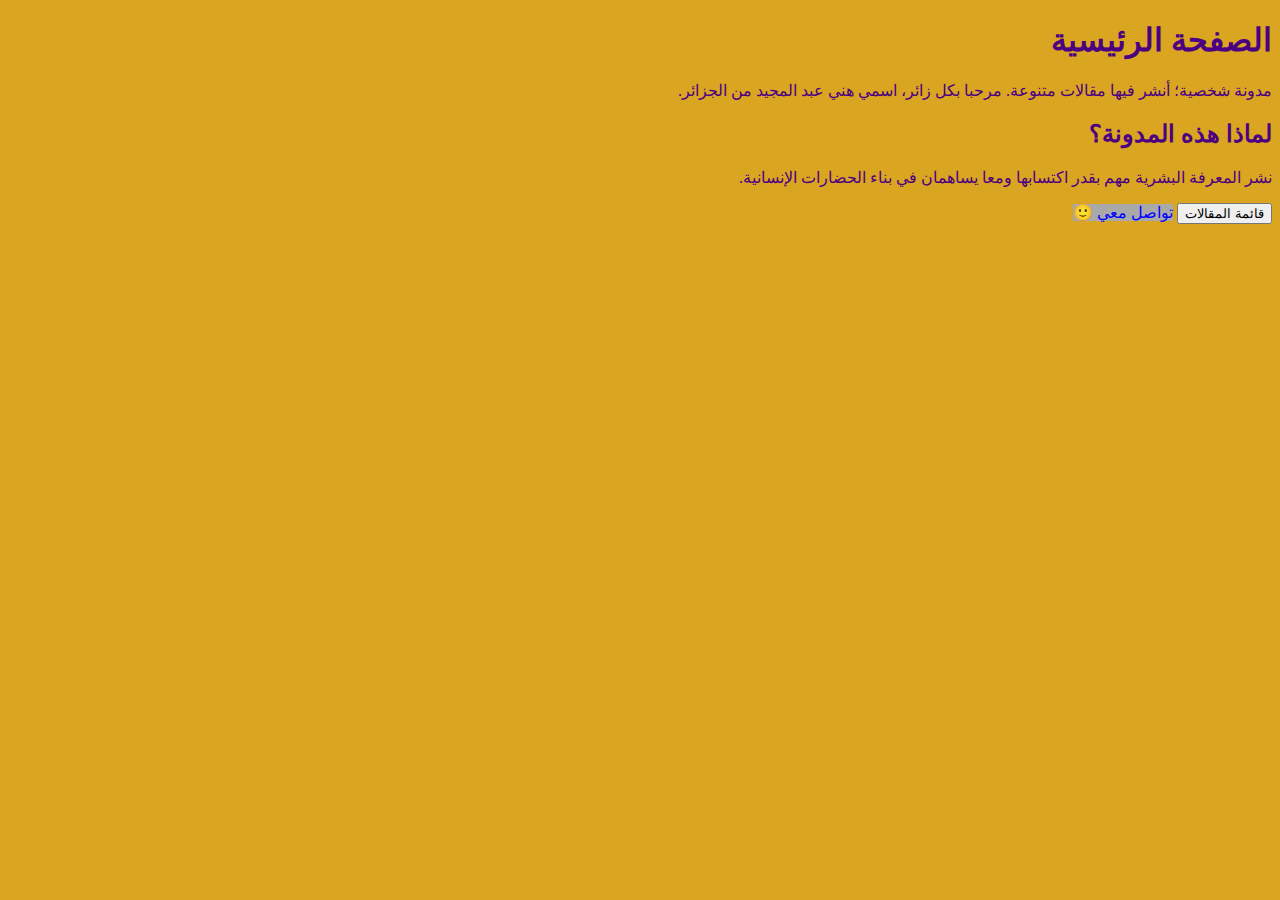
<file: index.html>
<!DOCTYPE html>
<html lang="ar" dir="rtl">
	<head>
		<meta charset="UTF-8">
		<meta name="viewport" content="width=device-width, initial-scale=1.0">
		<link rel="stylesheet" href="stylesheet.css">
		<title>هني عبد المجيد</title>
	</head>
	<body>
	
		<h1>الصفحة الرئيسية</h1>
		<p>مدونة شخصية؛ أنشر فيها مقالات متنوعة. مرحبا بكل زائر، اسمي هني عبد المجيد من الجزائر.</p>
		<h2>لماذا هذه المدونة؟</h2>
		<p>نشر المعرفة البشرية مهم بقدر اكتسابها ومعا يساهمان في بناء الحضارات الإنسانية.</p>
		<input type="button" onclick="document.location='articleslist.html'" value="قائمة المقالات">
		<a href="https://groups.google.com/g/gdiscourd" target="_blank">تواصل معي &#128578;</a>
	</body>
</html>
</file>
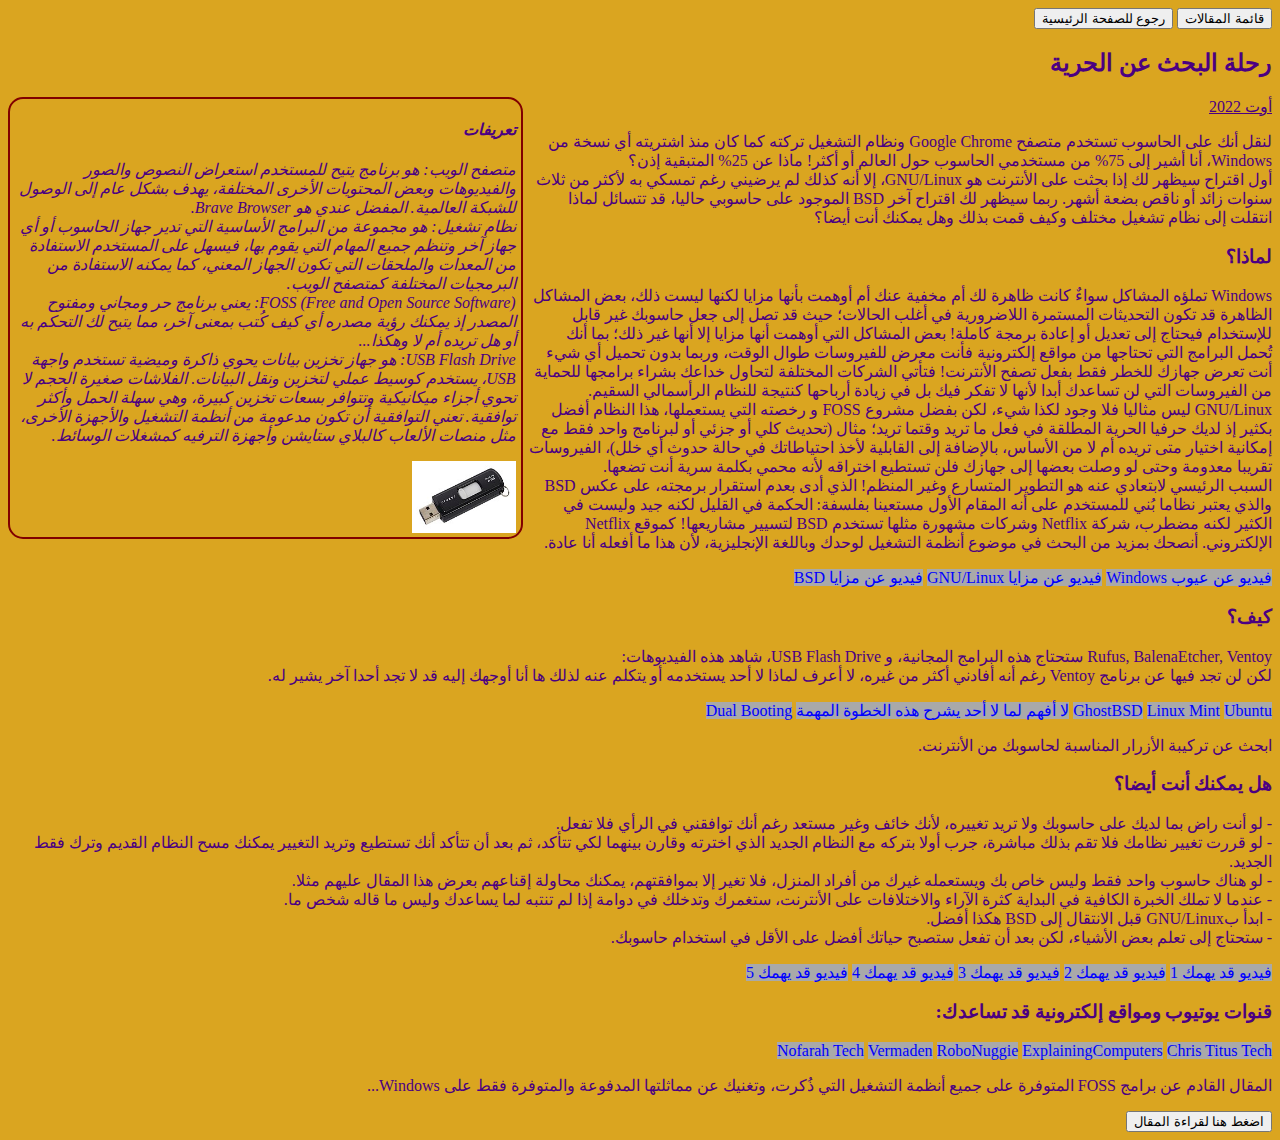
<file: article1.html>
<!DOCTYPE html>
<html lang="ar" dir="rtl">
	<head>
		<meta charset="UTF-8">
		<meta name="viewport" content="width=device-width, initial-scale=1.0">
		<link rel="stylesheet" href="stylesheet.css">
		<title>هني عبد المجيد</title>
	</head>
	<body>
		<input type="button" onclick="document.location='articleslist.html'" value="قائمة المقالات">
		<input type="button" onclick="document.location='index.html'" value="رجوع للصفحة الرئيسية">
		<h2>رحلة البحث عن الحرية</h2>
		<aside>
			<h4>تعريفات</h4>
			<p>متصفح الويب: هو برنامج يتيح للمستخدم استعراض النصوص والصور والفيديوهات وبعض المحتويات الأخرى المختلفة، يهدف بشكل عام إلى الوصول للشبكة العالمية. المفضل عندي هو Brave Browser.<br>
نظام تشغيل: هو مجموعة من البرامج الأساسية التي تدير جهاز الحاسوب أو أي جهاز آخر وتنظم جميع المهام التي يقوم بها، فيسهل على المستخدم الاستفادة من المعدات والملحقات التي تكون الجهاز المعني، كما يمكنه الاستفادة من البرمجيات المختلفة كمتصفح الويب.<br>
FOSS (Free and Open Source Software): يعني برنامج حر ومجاني ومفتوح المصدر إذ يمكنك رؤية مصدره أي كيف كُتب بمعنى آخر، مما يتيح لك التحكم به أو هل تريده أم لا وهكذا...<br>
USB Flash Drive: هو جهاز تخزين بيانات يحوي ذاكرة وميضية تستخدم واجهة USB، يستخدم كوسيط عملي لتخزين ونقل البيانات. الفلاشات صغيرة الحجم لا تحوي أجزاء ميكانيكية وتتوافر بسعات تخزين كبيرة، وهي سهلة الحمل وأكثر توافقية. تعني التوافقية أن تكون مدعومة من أنظمة التشغيل واﻷجهزة الأخرى، مثل منصات الألعاب كالبلاي ستايشن وأجهزة الترفيه كمشغلات الوسائط.</p>
			<img src="usbflashdrive.jpg" alt="USB Flash Drive" width="104" height="72">
		</aside>
		<p><ins>أوت 2022</ins><p>
		<p>لنقل أنك على الحاسوب تستخدم متصفح Google Chrome ونظام التشغيل تركته كما كان منذ اشتريته أي نسخة من Windows، أنا أشير إلى 75% من مستخدمي الحاسوب حول العالم أو أكثر! ماذا عن 25% المتبقية إذن؟<br>
أول اقتراح سيظهر لك إذا بحثت على الأنترنت هو GNU/Linux، إلا أنه كذلك لم يرضيني رغم تمسكي به لأكثر من ثلاث سنوات زائد أو ناقص بضعة أشهر. ربما سيظهر لك اقتراح آخر BSD الموجود على حاسوبي حاليا، قد تتسائل لماذا انتقلت إلى نظام تشغيل مختلف وكيف قمت بذلك وهل يمكنك أنت أيضا؟<br></p>
		<h3>لماذا؟</h3>
		<p>Windows تملؤه المشاكل سواءٌ كانت ظاهرة لك أم مخفية عنك أم أوهمت بأنها مزايا لكنها ليست ذلك، بعض المشاكل الظاهرة قد تكون التحديثات المستمرة اللاضرورية في أغلب الحالات؛ حيث قد تصل إلى جعل حاسوبك غير قابل للإستخدام فيحتاج إلى تعديل أو إعادة برمجة كاملة! بعض المشاكل التي أوهمت أنها مزايا إﻻ أنها غير ذلك؛ بما أنك تُحمل البرامج التي تحتاجها من مواقع إلكترونية فأنت معرض للفيروسات طوال الوقت، وربما بدون تحميل أي شيء أنت تعرض جهازك للخطر فقط بفعل تصفح الأنترنت! فتأتي الشركات المختلفة لتحاول خداعك بشراء برامجها للحماية من الفيروسات التي لن تساعدك أبدا لأنها لا تفكر فيك بل في زيادة أرباحها كنتيجة للنظام الرأسمالي السقيم. <br>
GNU/Linux ليس مثاليا فلا وجود لكذا شيء، لكن بفضل مشروع FOSS و رخصته التي يستعملها، هذا النظام أفضل بكثير إذ لديك حرفيا الحرية المطلقة في فعل ما تريد وقتما تريد؛ مثال (تحديث كلي أو جزئي أو لبرنامج واحد فقط مع إمكانية اختيار متى تريده أم لا من الأساس، بالإضافة إلى القابلية لأخذ احتياطاتك في حالة حدوث أي خلل)، الفيروسات تقريبا معدومة وحتى لو وصلت بعضها إلى جهازك فلن تستطيع اختراقه لأنه محمي بكلمة سرية أنت تضعها.<br>
السبب الرئيسي لابتعادي عنه هو التطوير المتسارع وغير المنظم! الذي أدى بعدم استقرار برمجته،  على عكس BSD والذي يعتبر نظاما بُني للمستخدم على أنه المقام الأول مستعينا بفلسفة: الحكمة في القليل لكنه جيد وليست في الكثير لكنه مضطرب، شركة Netflix وشركات مشهورة مثلها تستخدم BSD لتسيير مشاريعها! كموقع Netflix الإلكتروني.
أنصحك بمزيد من البحث في موضوع أنظمة التشغيل لوحدك وباللغة الإنجليزية، لأن هذا ما أفعله أنا عادة.</p>
		<a href="https://youtu.be/TMeeryVlGAY" target="_blank">فيديو عن عيوب Windows</a>
		<a href="https://youtu.be/s5QGZ-DBYGs" target="_blank">فيديو عن مزايا GNU/Linux</a>
		<a href="https://youtu.be/x739iPPbAAc" target="_blank">فيديو عن مزايا BSD</a>
		<h3>كيف؟</h3>
		<p>Rufus, BalenaEtcher, Ventoy ستحتاج هذه البرامج المجانية، و USB Flash Drive، شاهد هذه الفيديوهات:<br>
لكن لن تجد فيها عن برنامج Ventoy رغم أنه أفادني أكثر من غيره، لا أعرف لماذا لا أحد يستخدمه أو يتكلم عنه لذلك ها أنا أوجهك إليه قد لا تجد أحدا آخر يشير له.</p>
		<a href="https://youtu.be/OD5zOxDcItU" target="_blank">GhostBSD</a>
		<a href="https://youtu.be/eI7QQqnV1P8" target="_blank">Linux Mint</a>
		<a href="https://youtu.be/XKy0tUcFQh0" target="_blank">Ubuntu</a>
		<a href="https://youtu.be/keS2JQvadCY" target="_blank">لا أفهم لما لا أحد يشرح هذه الخطوة المهمة</a>
		<a href="https://youtu.be/VaIgbTOvAd0" target="_blank">Dual Booting</a><br>
		<p>ابحث عن تركيبة الأزرار المناسبة لحاسوبك من الأنترنت.</p>
		<h3>هل يمكنك أنت أيضا؟</h3>
		<p>- لو أنت راض بما لديك على حاسوبك ولا تريد تغييره، لأنك خائف وغير مستعد رغم أنك توافقني في الرأي فلا تفعل.<br>
- لو قررت تغيير نظامك فلا تقم بذلك مباشرة، جرب أولا بتركه مع النظام الجديد الذي اخترته وقارن بينهما لكي تتأكد، ثم بعد أن تتأكد أنك تستطيع وتريد التغيير يمكنك مسح النظام القديم وترك فقط الجديد.<br>
- لو هناك حاسوب واحد فقط وليس خاص بك ويستعمله غيرك من أفراد المنزل، فلا تغير إلا بموافقتهم، يمكنك محاولة إقناعهم بعرض هذا المقال عليهم مثلا.<br>
- عندما لا تملك الخبرة الكافية في البداية كثرة الآراء والاختلافات على الأنترنت، ستغمرك وتدخلك في دوامة إذا لم تنتبه لما يساعدك وليس ما قاله شخص ما.<br>
- ابدأ بGNU/Linux قبل الانتقال إلى BSD هكذا أفضل.<br>
- ستحتاج إلى تعلم بعض الأشياء، لكن بعد أن تفعل ستصبح حياتك أفضل على الأقل في استخدام حاسوبك.</p>
		<a href="https://youtu.be/590tpV3zmBY" target="_blank">فيديو قد يهمك 1</a>
		<a href="https://youtu.be/wcdquhB6hT8" target="_blank">فيديو قد يهمك 2</a>
		<a href="https://youtu.be/UsOThjo4iF4" target="_blank">فيديو قد يهمك 3</a>
		<a href="https://youtu.be/DGFqnLTVNco" target="_blank">فيديو قد يهمك 4</a>
		<a href="https://youtu.be/tA9zKvI0P6k" target="_blank">فيديو قد يهمك 5</a>
		<h3>قنوات يوتيوب ومواقع إلكترونية قد تساعدك:</h3>
		<a href="https://www.youtube.com/NofarahTech" target="_blank">Nofarah Tech</a>
		<a href="https://vermaden.wordpress.com/" target="_blank">Vermaden</a>
		<a href="https://www.youtube.com/RoboNuggie" target="_blank">RoboNuggie</a>
		<a href="https://www.youtube.com/explainingcomputers" target="_blank">ExplainingComputers</a>
		<a href="https://www.youtube.com/ChrisTitusTech" target="_blank">Chris Titus Tech</a>
		<p>المقال القادم عن برامج FOSS المتوفرة على جميع أنظمة التشغيل التي ذُكرت، وتغنيك عن مماثلتها المدفوعة والمتوفرة فقط على Windows...</p>
		<input type="button" onclick="document.location='article2.html'" value="اضغط هنا لقراءة المقال">
	</body>
</html>
</file>
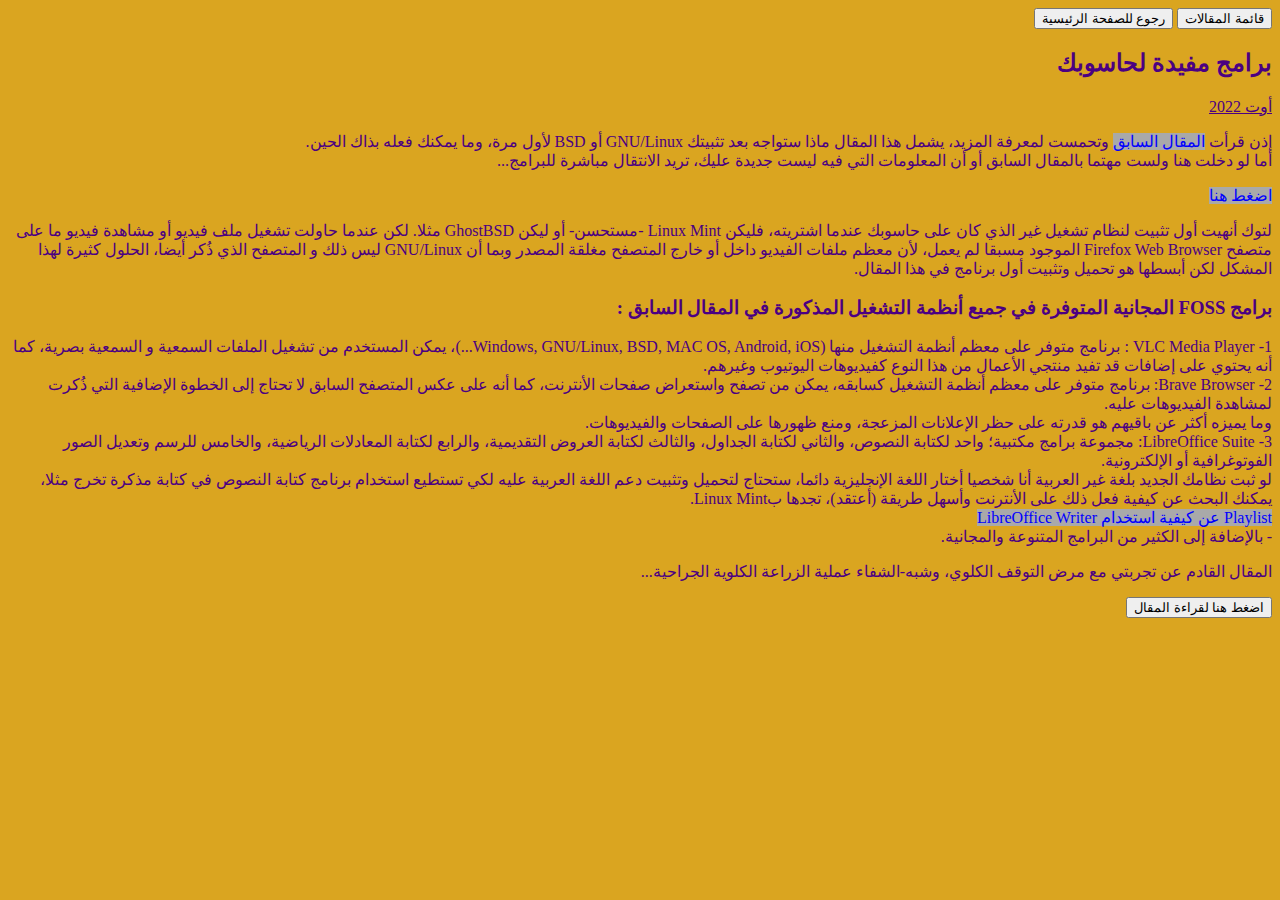
<file: article2.html>
<!DOCTYPE html>
<html lang="ar" dir="rtl">
	<head>
		<meta charset="UTF-8">
		<meta name="viewport" content="width=device-width, initial-scale=1.0">
		<link rel="stylesheet" href="stylesheet.css">
		<title>هني عبد المجيد</title>
	</head>
	<body>
		<input type="button" onclick="document.location='articleslist.html'" value="قائمة المقالات">
		<input type="button" onclick="document.location='index.html'" value="رجوع للصفحة الرئيسية">
		<h2>برامج مفيدة لحاسوبك</h2>
		<p><ins>أوت 2022</ins></p>
		<p>إذن قرأت <a href="article1.html">المقال السابق</a> وتحمست لمعرفة المزيد، يشمل هذا المقال ماذا ستواجه بعد تثبيتك GNU/Linux أو BSD لأول مرة، وما يمكنك فعله بذاك الحين.<br>
أما لو دخلت هنا ولست مهتما بالمقال السابق أو أن المعلومات التي فيه ليست جديدة عليك، تريد الانتقال مباشرة للبرامج...</p>
		<a href="#FOSS">اضغط هنا</a>
		<p>لتوك أنهيت أول تثبيت لنظام تشغيل غير الذي كان على حاسوبك عندما اشتريته، فليكن Linux Mint -مستحسن- أو ليكن GhostBSD مثلا. لكن عندما حاولت تشغيل ملف فيديو أو مشاهدة فيديو ما على متصفح Firefox Web Browser الموجود مسبقا لم يعمل،  لأن معظم ملفات الفيديو داخل أو خارج المتصفح مغلقة المصدر وبما أن GNU/Linux ليس ذلك و المتصفح الذي ذُكر أيضا، الحلول كثيرة لهذا المشكل لكن أبسطها هو تحميل وتثبيت أول برنامج في هذا المقال.</p>
		<h3 id="FOSS">برامج FOSS المجانية المتوفرة في جميع أنظمة التشغيل المذكورة في المقال السابق :</h3>
		<p>1- VLC Media Player : برنامج متوفر على معظم أنظمة التشغيل منها (Windows, GNU/Linux, BSD, MAC OS, Android, iOS...)، يمكن المستخدم من تشغيل الملفات السمعية و السمعية بصرية، كما أنه يحتوي على إضافات قد تفيد منتجي الأعمال من هذا النوع كفيديوهات اليوتيوب وغيرهم.<br>
2- Brave Browser: برنامج متوفر على معظم أنظمة التشغيل كسابقه، يمكن من تصفح واستعراض صفحات الأنترنت، كما أنه على عكس المتصفح السابق لا تحتاج إلى الخطوة الإضافية التي ذُكرت لمشاهدة الفيديوهات عليه. <br>وما يميزه أكثر عن باقيهم هو قدرته على حظر الإعلانات المزعجة، ومنع ظهورها على الصفحات والفيديوهات.<br>
3- LibreOffice Suite: مجموعة برامج مكتبية؛ واحد لكتابة النصوص، والثاني لكتابة الجداول، والثالث لكتابة العروض التقديمية، والرابع لكتابة المعادلات الرياضية، والخامس للرسم وتعديل الصور الفوتوغرافية أو الإلكترونية.<br>
لو ثبت نظامك الجديد بلغة غير العربية أنا شخصيا أختار اللغة الإنجليزية دائما، ستحتاج لتحميل وتثبيت دعم اللغة العربية عليه لكي تستطيع استخدام برنامج كتابة النصوص في كتابة مذكرة تخرج مثلا، يمكنك البحث عن كيفية فعل ذلك على الأنترنت وأسهل طريقة (أعتقد)، تجدها بLinux Mint.<br>
		<a href="https://youtube.com/playlist?list=PL94682FC0D2ADF410" target="_blank">Playlist عن كيفية استخدام LibreOffice Writer</a><br>
- بالإضافة إلى الكثير من البرامج المتنوعة والمجانية.</p>
		<p>المقال القادم عن تجربتي مع مرض التوقف الكلوي، وشبه-الشفاء عملية الزراعة الكلوية الجراحية...</p>
		<input type="button" onclick="document.location='article3.html'" value="اضغط هنا لقراءة المقال">
	</body>
</html>
</file>
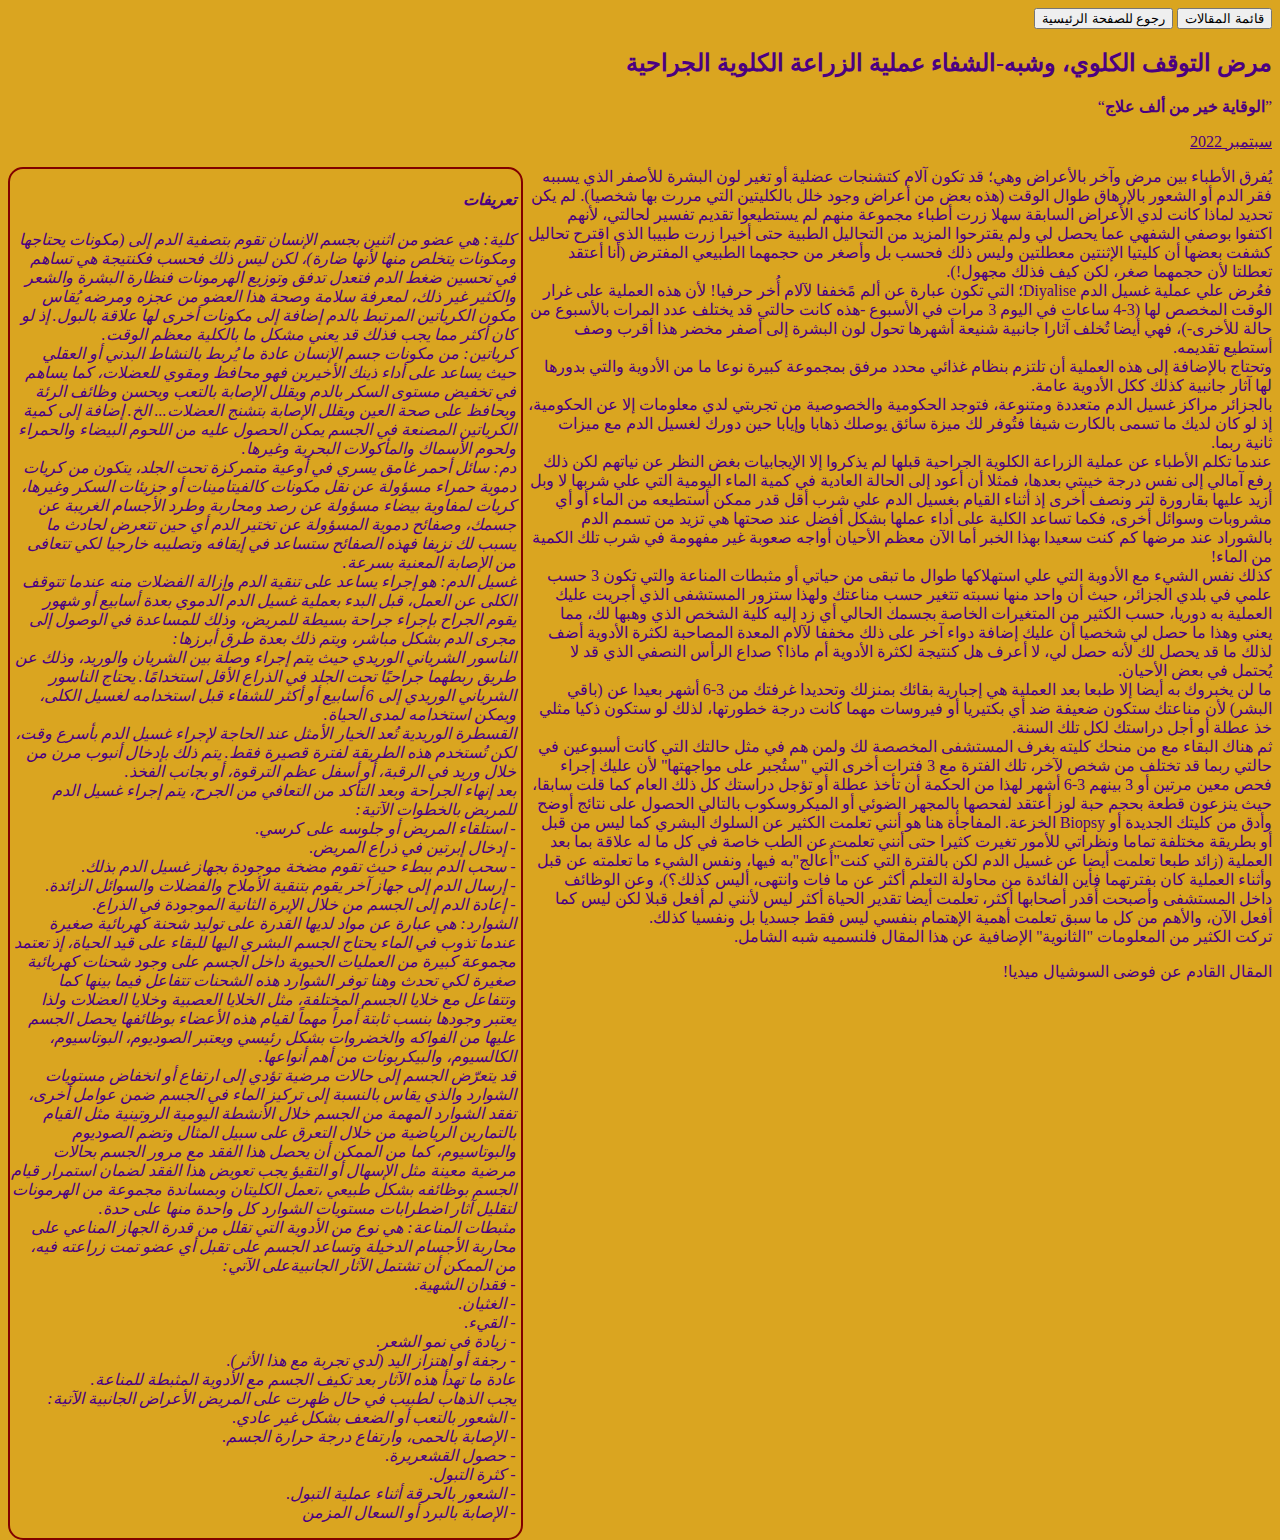
<file: article3.html>
<!DOCTYPE html>
<html lang="ar" dir="rtl">
	<head>
		<meta charset="UTF-8">
		<meta name="viewport" content="width=device-width, initial-scale=1.0">
		<link rel="stylesheet" href="stylesheet.css">
		<title>هني عبد المجيد</title>
	</head>
	<body>
		<input type="button" onclick="document.location='articleslist.html'" value="قائمة المقالات">
		<input type="button" onclick="document.location='index.html'" value="رجوع للصفحة الرئيسية">
		<h2>مرض التوقف الكلوي، وشبه-الشفاء عملية الزراعة الكلوية الجراحية</h2>
			<q><b>الوقاية خير من ألف علاج</b></q>
		<p><ins>سبتمبر 2022</ins></p>
		<aside>
			<h4>تعريفات</h4>
			<p>كلية: هي عضو من اثنين بجسم الإنسان تقوم بتصفية الدم إلى (مكونات يحتاجها ومكونات يتخلص منها لأنها ضارة)، لكن ليس ذلك فحسب فكنتيجة هي تساهم في تحسين ضغط الدم فتعدل تدفق وتوزيع الهرمونات فنظارة البشرة والشعر والكثير غير ذلك، لمعرفة سلامة وصحة هذا العضو من عجزه ومرضه يُقاس مكون الكرياتين المرتبط بالدم إضافة إلى مكونات أخرى لها علاقة بالبول. إذ لو كان أكثر مما يجب فذلك قد يعني مشكل ما بالكلية معظم الوقت.<br>
كرياتين: من مكونات جسم الإنسان عادة ما يُربط بالنشاط البدني أو العقلي حيث يساعد على أداء ذينك الأخيرين فهو محافظ ومقوي للعضلات، كما يساهم في تخفيض مستوى السكر بالدم ويقلل الإصابة بالتعب ويحسن وظائف الرئة ويحافظ على صحة العين ويقلل الإصابة بتشنج العضلات... الخ. إضافة إلى كمية الكرياتين المصنعة في الجسم يمكن الحصول عليه من اللحوم البيضاء والحمراء ولحوم الأسماك والمأكولات البحرية وغيرها.<br>
دم: سائل أحمر غامق يسري في أوعية متمركزة تحت الجلد، يتكون من كريات دموية حمراء مسؤولة عن نقل مكونات كالفيتامينات أو جزيئات السكر وغيرها، كريات لمفاوية بيضاء مسؤولة عن رصد ومحاربة وطرد الأجسام الغريبة عن جسمك، وصفائح دموية المسؤولة عن تختير الدم أي حين تتعرض لحادث ما يسبب لك نزيفا فهذه الصفائح ستساعد في إيقافه وتصليبه خارجيا لكي تتعافى من الإصابة المعنية بسرعة.<br>
غسيل الدم: هو إجراء يساعد على تنقية الدم وإزالة الفضلات منه عندما تتوقف الكلى عن العمل، قبل البدء بعملية غسيل الدم الدموي بعدة أسابيع أو شهور يقوم الجراح بإجراء جراحة بسيطة للمريض، وذلك للمساعدة في الوصول إلى مجرى الدم بشكل مباشر، ويتم ذلك بعدة طرق أبرزها:<br>
الناسور الشرياني الوريدي حيث يتم إجراء وصلة بين الشريان والوريد، وذلك عن طريق ربطهما جراحيًا تحت الجلد في الذراع الأقل استخدامًا. يحتاج الناسور الشرياني الوريدي إلى 6 أسابيع أو أكثر للشفاء قبل استخدامه لغسيل الكلى، ويمكن استخدامه لمدى الحياة.<br>
القسطرة الوريدية تُعد الخيار الأمثل عند الحاجة لإجراء غسيل الدم بأسرع وقت، لكن تُستخدم هذه الطريقة لفترة قصيرة فقط. يتم ذلك بإدخال أنبوب مرن من خلال وريد في الرقبة، أو أسفل عظم الترقوة، أو بجانب الفخذ.<br>
بعد إنهاء الجراحة وبعد التأكد من التعافي من الجرح، يتم إجراء غسيل الدم للمريض بالخطوات الآتية:<br>
- استلقاء المريض أو جلوسه على كرسي.<br>
- إدخال إبرتين في ذراع المريض.<br>
- سحب الدم ببطء حيث تقوم مضخة موجودة بجهاز غسيل الدم بذلك.<br>
- إرسال الدم إلى جهاز آخر يقوم بتنقية الأملاح والفضلات والسوائل الزائدة.<br>
- إعادة الدم إلى الجسم من خلال الإبرة الثانية الموجودة في الذراع.<br>
الشوارد: هي عبارة عن مواد لديها القدرة على توليد شحنة كهربائية صغيرة عندما تذوب في الماء يحتاج الجسم البشري اليها للبقاء على قيد الحياة، إذ تعتمد مجموعة كبيرة من العمليات الحيوية داخل الجسم على وجود شحنات كهربائية صغيرة لكي تحدث وهنا توفر الشوارد هذه الشحنات تتفاعل فيما بينها كما وتتفاعل مع خلايا الجسم المختلفة، مثل الخلايا العصبية وخلايا العضلات ولذا يعتبر وجودها بنسب ثابتة أمراً مهماً لقيام هذه الأعضاء بوظائفها يحصل الجسم عليها من الفواكه والخضروات بشكل رئيسي ويعتبر الصوديوم، البوتاسيوم، الكالسيوم، والبيكربونات من أهم أنواعها.<br>
قد يتعرّض الجسم إلى حالات مرضية تؤدي إلى ارتفاع أو انخفاض مستويات الشوارد والذي يقاس بالنسبة إلى تركيز الماء في الجسم ضمن عوامل أخرى، تفقد الشوارد المهمة من الجسم خلال الأنشطة اليومية الروتينية مثل القيام بالتمارين الرياضية من خلال التعرق على سبيل المثال وتضم الصوديوم والبوتاسيوم، كما من الممكن أن يحصل هذا الفقد مع مرور الجسم بحالات مرضية معينة مثل الإسهال أو التقيؤ يجب تعويض هذا الفقد لضمان استمرار قيام الجسم بوظائفه بشكل طبيعي ،تعمل الكليتان وبمساندة مجموعة من الهرمونات لتقليل آثار اضطرابات مستويات الشوارد كل واحدة منها على حدة.<br>
مثبطات المناعة: هي نوع من الأدوية التي تقلل من قدرة الجهاز المناعي على محاربة الأجسام الدخيلة وتساعد الجسم على تقبل أي عضو تمت زراعته فيه، من الممكن أن تشتمل الآثار الجانبيةعلى الآتي:<br>
- فقدان الشهية.<br>
- الغثيان.<br> 
- القيء.<br> 
- زيادة في نمو الشعر.<br> 
- رجفة أو اهتزاز اليد (لدي تجربة مع هذا الأثر).<br> 
عادة ما تهدأ هذه الآثار بعد تكيف الجسم مع الأدوية المثبطة للمناعة.<br>
يجب الذهاب لطبيب في حال ظهرت على المريض الأعراض الجانبية الآتية:<br>
- الشعور بالتعب أو الضعف بشكل غير عادي.<br>
- الإصابة بالحمى، وارتفاع درجة حرارة الجسم.<br>
- حصول القشعريرة.<br>
- كثرة التبول.<br>
- الشعور بالحرقة أثناء عملية التبول.<br>
- الإصابة بالبرد أو السعال المزمن</p>
		</aside>
		<p>يُفرق الأطباء بين مرض وآخر باﻷعراض وهي؛ قد تكون آلام كتشنجات عضلية أو تغير لون البشرة للأصفر  الذي يسببه فقر الدم أو الشعور بالإرهاق طوال الوقت (هذه بعض من أعراض وجود خلل بالكليتين التي مررت بها شخصيا). لم يكن تحديد لماذا كانت لدي الأعراض السابقة سهلا زرت أطباء مجموعة منهم لم يستطيعوا تقديم تفسير لحالتي، لأنهم اكتفوا بوصفي الشفهي عما يحصل لي ولم يقترحوا المزيد من التحاليل الطبية حتى أخيرا زرت طبيبا الذي اقترح تحاليل كشفت بعضها أن كليتيا الإثنتين معطلتين وليس ذلك فحسب بل وأصغر من حجمهما الطبيعي المفترض (أنا أعتقد تعطلتا لأن حجمهما صغر، لكن كيف فذلك مجهول!).<br>
فعُرض علي عملية غسيل الدم Diyalise؛ التي تكون عبارة عن ألم مًخففا لآلام أُخر حرفيا! ﻷن هذه العملية على غرار الوقت المخصص لها (3-4 ساعات في اليوم 3 مرات في الأسبوع -هذه كانت حالتي قد يختلف عدد المرات بالأسبوع من حالة للأخرى-)، فهي أيضا تُخلف آثارا جانبية شنيعة أشهرها تحول لون البشرة إلى أصفر مخضر هذا أقرب وصف أستطيع تقديمه.<br>
وتحتاج بالإضافة إلى هذه العملية أن تلتزم بنظام غذائي محدد مرفق بمجموعة كبيرة نوعا ما من الأدوية والتي بدورها لها آثار جانبية كذلك ككل الأدوية عامة.<br>
بالجزائر مراكز غسيل الدم متعددة ومتنوعة، فتوجد الحكومية والخصوصية من تجربتي لدي معلومات إلا عن الحكومية، إذ لو كان لديك ما تسمى بالكارت شيفا فتُوفر لك ميزة سائق يوصلك ذهابا وإيابا حين دورك لغسيل الدم مع ميزات ثانية ربما.<br>
عندما تكلم الأطباء عن عملية الزراعة الكلوية الجراحية قبلها لم يذكروا إلا الإيجابيات بغض النظر عن نياتهم لكن ذلك رفع آمالي إلى نفس درجة خيبتي بعدها، فمثلا أن أعود إلى الحالة العادية في كمية الماء اليومية التي علي شربها لا وبل أزيد عليها بقارورة لتر ونصف أخرى إذ أثناء القيام بغسيل الدم علي شرب أقل قدر ممكن أستطيعه من الماء أو أي مشروبات وسوائل أخرى، فكما تساعد الكلية على أداء عملها بشكل أفضل عند صحتها هي تزيد من تسمم الدم بالشوراد عند مرضها كم كنت سعيدا بهذا الخبر أما الآن معظم الأحيان أواجه صعوبة غير مفهومة في شرب تلك الكمية من الماء!<br>
كذلك نفس الشيء مع الأدوية التي علي استهلاكها طوال ما تبقى من حياتي أو مثبطات المناعة والتي تكون 3 حسب علمي في بلدي الجزائر، حيث أن واحد منها نسبته تتغير حسب مناعتك ولهذا  ستزور المستشفى الذي أجريت عليك العملية به دوريا، حسب الكثير من المتغيرات الخاصة بجسمك الحالي أي زد إليه كلية الشخص الذي وهبها لك، مما يعني وهذا ما حصل لي شخصيا أن عليك إضافة دواء آخر على ذلك مخففا ﻵلام المعدة المصاحبة لكثرة الأدوية أضف لذلك ما قد يحصل لك لأنه حصل لي، لا أعرف هل كنتيجة لكثرة الأدوية أم ماذا؟  صداع الرأس النصفي الذي قد لا يُحتمل في بعض الأحيان.<br>
ما لن يخبروك به أيضا إلا طبعا بعد العملية هي إجبارية بقائك بمنزلك وتحديدا غرفتك من 3-6 أشهر بعيدا عن (باقي البشر) لأن مناعتك ستكون ضعيفة ضد أي بكتيريا أو فيروسات مهما كانت درجة خطورتها، لذلك لو ستكون ذكيا مثلي خذ عطلة أو أجل دراستك لكل تلك السنة.<br>
ثم هناك البقاء مع من منحك كليته بغرف المستشفى المخصصة لك ولمن هم في مثل حالتك التي كانت أسبوعين في حالتي ربما قد تختلف من شخص لآخر، تلك الفترة مع 3 فترات أخرى التي "ستُجبر على مواجهتها" لأن عليك إجراء فحص معين مرتين أو 3 بينهم 3-6 أشهر لهذا من الحكمة أن تأخذ عطلة أو تؤجل دراستك كل ذلك العام كما قلت سابقا، حيث ينزعون قطعة بحجم حبة لوز أعتقد لفحصها بالمجهر الضوئي أو الميكروسكوب بالتالي الحصول على نتائج أوضح وأدق من كليتك الجديدة أو Biopsy الخزعة. المفاجأة هنا هو أنني تعلمت الكثير عن السلوك البشري كما ليس من قبل أو بطريقة مختلفة تماما ونظراتي للأمور تغيرت كثيرا حتى أنني تعلمت عن الطب خاصة في كل ما له علاقة بما بعد العملية (زائد طبعا تعلمت أيضا عن غسيل الدم لكن بالفترة التي كنت"أُعالج"به فيها، ونفس الشيء ما تعلمته عن قبل وأثناء العملية كان بفترتهما فأين الفائدة من محاولة التعلم أكثر عن ما فات وانتهى، أليس كذلك؟)، وعن الوظائف داخل المستشفى وأصبحت أُقدر أصحابها أكثر، تعلمت أيضا تقدير الحياة أكثر ليس لأنني لم أفعل قبلا لكن ليس كما أفعل الآن، والأهم من كل ما سبق تعلمت أهمية الإهتمام بنفسي ليس فقط جسديا بل ونفسيا كذلك.<br>
تركت الكثير من المعلومات "الثانوية" الإضافية عن هذا المقال فلنسميه شبه الشامل.</p>
		<p>المقال القادم عن فوضى السوشيال ميديا!</p>
	</body>
</html>
</file>
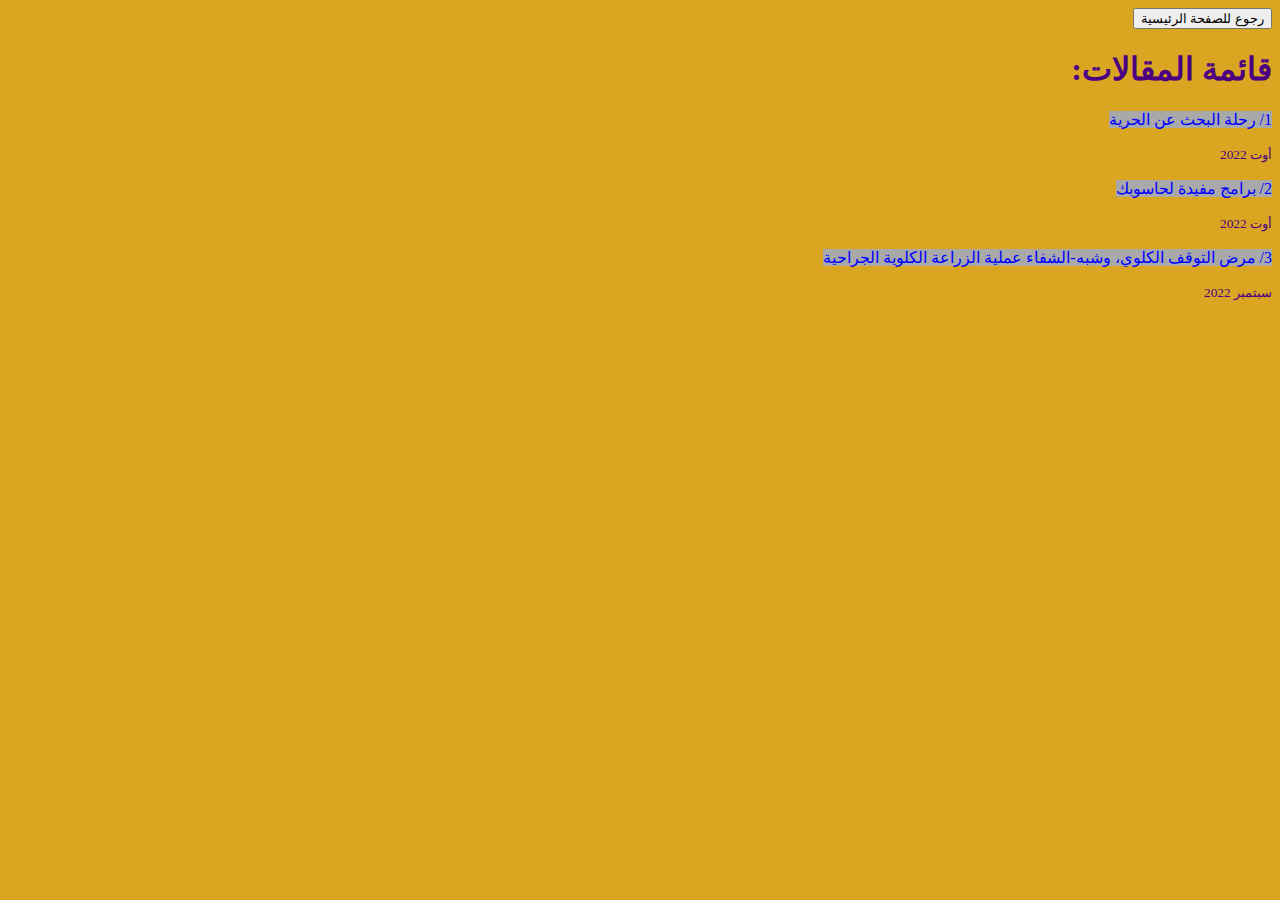
<file: articleslist.html>
<!DOCTYPE html>
<html lang="ar" dir="rtl">
	<head>
		<meta charset="UTF-8">
		<meta name="viewport" content="width=device-width, initial-scale=1.0">
		<link rel="stylesheet" href="stylesheet.css">
		<title>هني عبد المجيد</title>
	</head>
	<body>
		<input type="button" onclick="document.location='index.html'" value="رجوع للصفحة الرئيسية">
		<h1>قائمة المقالات:</h1>
		<p><a href="article1.html">1/ رحلة البحث عن الحرية</a></p>
			<small>أوت 2022</small>
		<p><a href="article2.html">2/ برامج مفيدة لحاسوبك</a></p>
			<small>أوت 2022</small>
		<p><a href="article3.html">3/ مرض التوقف الكلوي، وشبه-الشفاء عملية الزراعة الكلوية الجراحية</a></p>
			<small>سبتمبر 2022</small>
	</body>
</html>
</file>
<file: stylesheet.css>
body {
	background-color: goldenrod;
 	color: indigo;
 	text-align:right
}
a {
	color: blue;
	background-color: darkgrey;
	text-decoration: none;
}
aside {
	display: block;
	float: left;
	padding-right: 5px;
	margin-right: 5px;
	width: 40%;
	border: 2px solid maroon;
	border-radius: 15px;
	font-style: italic;
}
</file>
